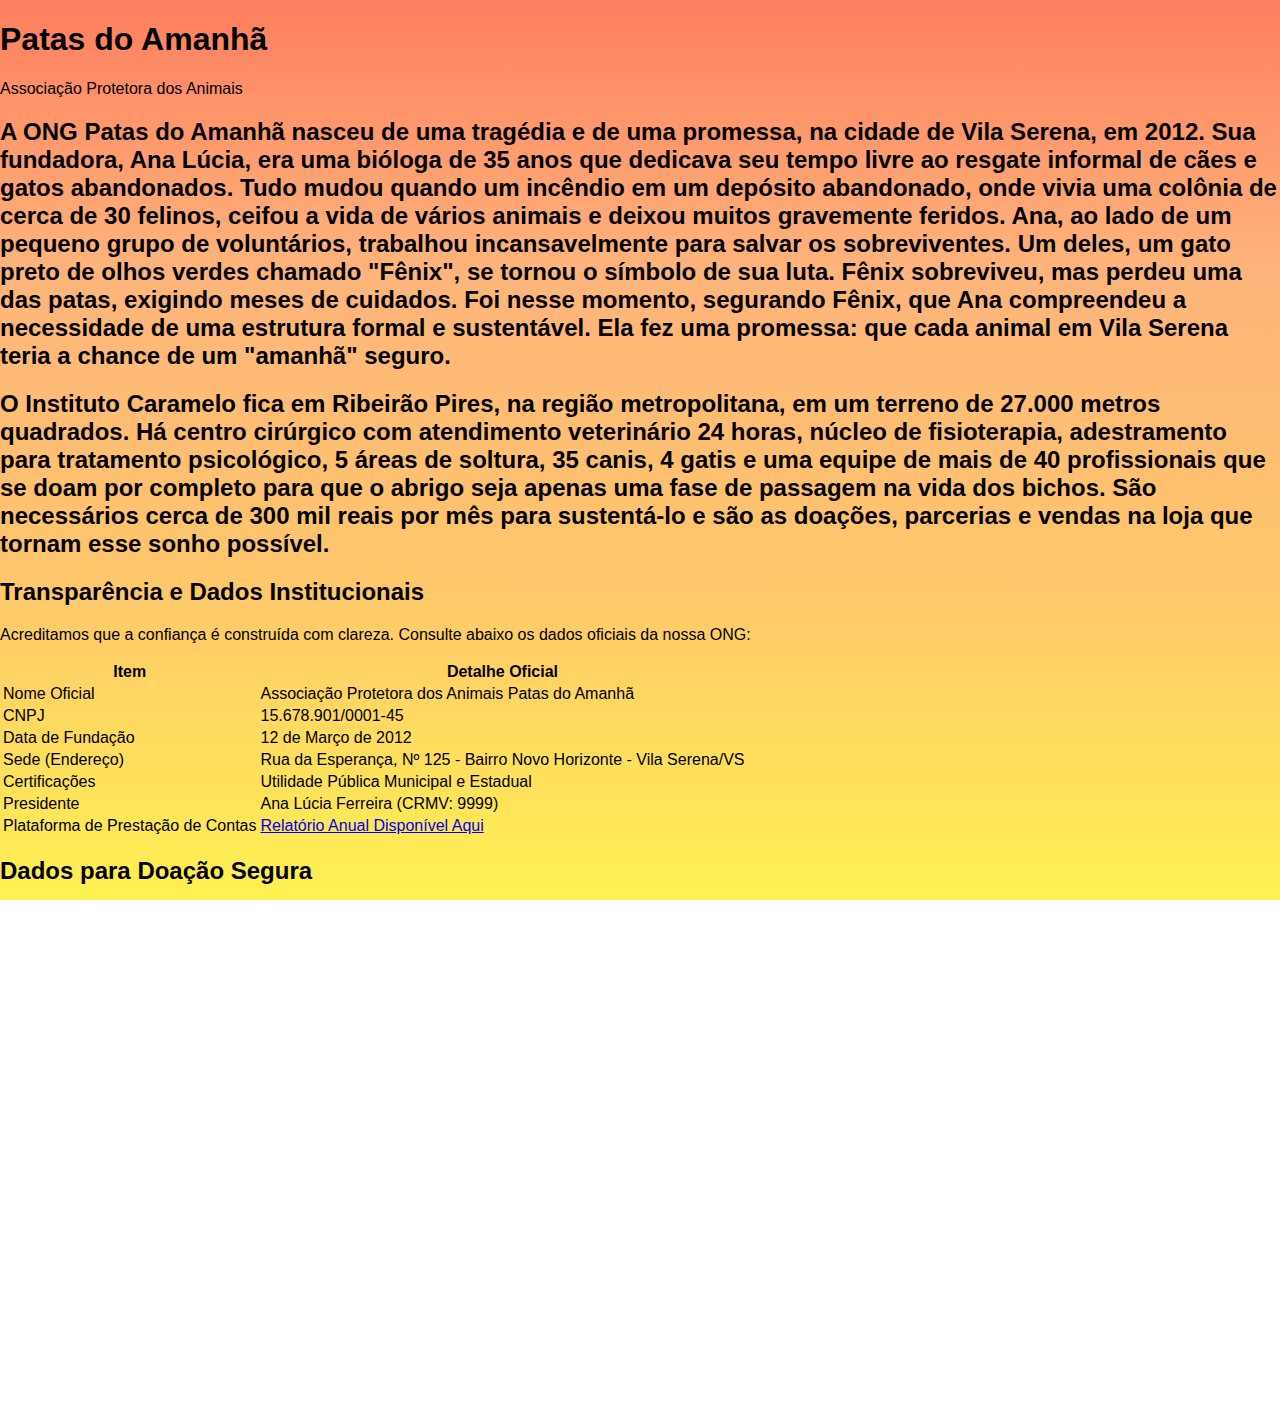
<file: projeto patas do amanha/html/index.html>
<!DOCTYPE html>
<html lang="pt-BR">
<head>
    <meta charset="UTF-8">
    <meta name="viewport" content="width=device-width, initial-scale=1.0">
    <link rel="stylesheet" href="../css/style.css"> <title>Transparência e Contato - Patas do Amanhã</title>

</head>

<!DOCTYPE html>
<html lang="pt-br">
<head>
    <meta charset="UTF-8">
    <meta name="viewport" content="width=device-width, initial-scale=1.0">
    <style>
        /* 1. GARANTE QUE HTML E BODY OCUPEM 100% DA JANELA */
        html, body {
            height: 100%; /* Ocupa 100% da altura da tela */
            width: 100%;  /* Ocupa 100% da largura da tela */
            margin: 0;    /* Remove a margem padrão do navegador */
            padding: 0;   /* Remove o padding padrão */
            overflow: hidden; /* Evita barras de rolagem desnecessárias */
        }

        /* 2. APLICA O GRADIENTE AO BODY */
        body {
            /* Direção: de cima para baixo (ideal para pôr do sol no horizonte) */
            background: linear-gradient(
                to bottom,
                #ff7e5f 0%,     /* Laranja-avermelhado (Topo) */
                #feb47b 30%,    /* Laranja mais claro */
                #ffc76b 65%,    /* Amarelo-pêssego */
                #fff152 100%    /* Amarelo suave (Base) */
            );
            /* Se preferir que as cores se espalhem diagonalmente, mude "to bottom" para "to bottom right" */
        }

        /* Se você ainda quiser usar uma DIV para o gradiente, use este estilo
           (mas é mais comum aplicar ao body ou a uma div container principal): */
        .por-do-sol {
            width: 100%;
            height: 100%;
            /* Copie e cole a regra 'background: linear-gradient(...)' aqui,
               e use a div no seu HTML em vez do body */
        }

    </style>
</head>
<body>

</body>
</html>

<body>
    <header>
        <h1>Patas do Amanhã</h1>
        <p>Associação Protetora dos Animais</p>
    </header>

    <main>
        <h2>A ONG Patas do Amanhã nasceu de uma tragédia e de uma promessa, na cidade de Vila Serena, em 2012. Sua fundadora, Ana Lúcia, era uma bióloga de 35 anos que dedicava seu tempo livre ao resgate informal de cães e gatos abandonados. Tudo mudou quando um incêndio em um depósito abandonado, onde vivia uma colônia de cerca de 30 felinos, ceifou a vida de vários animais e deixou muitos gravemente feridos.
            Ana, ao lado de um pequeno grupo de voluntários, trabalhou incansavelmente para salvar os sobreviventes. Um deles, um gato preto de olhos verdes chamado "Fênix", se tornou o símbolo de sua luta. Fênix sobreviveu, mas perdeu uma das patas, exigindo meses de cuidados. Foi nesse momento, segurando Fênix, que Ana compreendeu a necessidade de uma estrutura formal e sustentável. Ela fez uma promessa: que cada animal em Vila Serena teria a chance de um "amanhã" seguro.</h2>
            
            
            <h2>O Instituto Caramelo fica em Ribeirão Pires, na região metropolitana, em um terreno de 27.000 metros
                quadrados. Há centro cirúrgico com atendimento veterinário 24 horas, núcleo de fisioterapia,
                adestramento para tratamento psicológico, 5 áreas de soltura, 35 canis, 4 gatis e uma equipe de mais de
                40 profissionais que se doam por completo para que o abrigo seja apenas uma fase de passagem na vida dos
                bichos. São necessários cerca de 300 mil reais por mês para sustentá-lo e são as doações, parcerias e
                vendas na loja que tornam esse sonho possível.</h2>
    
    
    <section id="transparencia">
            <h2>Transparência e Dados Institucionais</h2>
            <p>Acreditamos que a confiança é construída com clareza. Consulte abaixo os dados oficiais da nossa ONG:</p>

            <table>
                <thead>
                    <tr>
                        <th>Item</th>
                        <th>Detalhe Oficial</th>
                    </tr>
                </thead>
                <tbody>
                    <tr>
                        <td>Nome Oficial</td>
                        <td>Associação Protetora dos Animais Patas do Amanhã</td>
                    </tr>
                    <tr>
                        <td>CNPJ</td>
                        <td>15.678.901/0001-45</td>
                    </tr>
                    <tr>
                        <td>Data de Fundação</td>
                        <td>12 de Março de 2012</td>
                    </tr>
                    <tr>
                        <td>Sede (Endereço)</td>
                        <td>Rua da Esperança, Nº 125 - Bairro Novo Horizonte - Vila Serena/VS</td>
                    </tr>
                    <tr>
                        <td>Certificações</td>
                        <td>Utilidade Pública Municipal e Estadual</td>
                    </tr>
                    <tr>
                        <td>Presidente</td>
                        <td>Ana Lúcia Ferreira (CRMV: 9999)</td>
                    </tr>
                    <tr>
                        <td>Plataforma de Prestação de Contas</td>
                        <td><a href="https://www.patasdoamanha.org.br/relatorios" target="_blank">Relatório Anual Disponível Aqui</a></td>
                    </tr>
                </tbody>
            </table>
        </section>

        <section id="doacao">
            <h2>Dados para Doação Segura</h2>
            <p>Sua contribuição é vital para o nosso trabalho de resgate e prevenção. Escolha a melhor forma de ajudar:</p>

            <div class="bloco-doacao">
                <h3>Doação via PIX (Recomendado)</h3>
                <p><strong>Chave PIX (CNPJ):</strong> 15678901000145</p>
                <p><em>*Certifique-se de que o nome da instituição aparece como "Associação Patas do Amanhã".</em></p>
            </div>

            <div class="bloco-doacao">
                <h3>Transferência Bancária</h3>
                <p><strong>Banco:</strong> Banco Amigo (333)</p>
                <p><strong>Agência:</strong> 1025</p>
                <p><strong>Conta Corrente:</strong> 45789-2</p>
            </div>
        </section>

        <section id="contato">
            <h2>Fale Conosco</h2>
            <p>Entre em contato para dúvidas, voluntariado ou emergências de resgate:</p>
            <ul>
                <li><strong>Telefone Principal:</strong> (31) 3555-4040</li>
                <li><strong>WhatsApp (Resgates/Adoção):</strong> (31) 99888-7070</li>
                <li><strong>E-mail Institucional:</strong> <a href="mailto:contato@patasdoamanha.org.br">contato@patasdoamanha.org.br</a></li>
                <li><strong>Site Oficial:</strong> <a href="https://www.patasdoamanha.org.br" target="_blank">www.patasdoamanha.org.br</a></li>
            </ul>
        </section>
    </main>

    <footer>
        <p>&copy; 2025 Patas do Amanhã. Todos os direitos reservados.</p>
    </footer>

</body>
</html>
</file>
<file: projeto patas do amanha/css/style.css>
/* Seleciona o elemento UL com a classe "menu" */
.menu {
    list-style: none; /* 1. Remove as bolinhas (bullets) */
    margin: 0;
    padding: 0;
    background-color: #333; /* Fundo escuro simples para a barra do menu */
    height: 50px; /* Altura da barra */
    display: flex; /* Usa Flexbox para o alinhamento horizontal */
    align-items: center; /* Alinha os itens verticalmente ao centro */
    justify-content: flex-start; /* Alinha os itens à esquerda */
}

/* Seleciona os itens da lista (LI) */
.menu li {
    margin: 0 15px; /* Espaçamento entre os links */
}

/* Seleciona os links (A) */
.menu li a {
    color: rgb(241, 169, 60); /* Texto branco */
    text-decoration: none; /* Remove o sublinhado */
    padding: 10px; /* Espaçamento interno clicável */
    font-family: Arial, sans-serif;
    transition: background-color 0.3s; /* Transição suave para o hover */
}

/* Estilo ao passar o mouse */
.menu li a:hover {
    background-color: #eeb344; /* Fundo levemente mais claro no hover */
    border-radius: 5px;
}

/* 2. CAPA/CABEÇALHO com Imagem de Fundo */
.capa {
    /* Ajuste o caminho para a sua imagem na pasta 'img' */
    background-image: url('../img/galeria.html'); 
    
    background-size: cover; /* Faz a imagem cobrir toda a área */
    background-position: center; /* Centraliza a imagem dentro da seção */
    background-repeat: no-repeat;
    height: 400px; /* Defina a altura da sua capa */
    
    /* Centraliza o TEXTO dentro da capa */
    display: flex; 
    flex-direction: column;
    justify-content: center; /* Centraliza verticalmente */
    align-items: center; /* Centraliza horizontalmente */
    
    color: white; /* Cor do texto */
    text-shadow: 1px 1px 3px rgba(0, 0, 0, 0.7); /* Sombra para o texto destacar */
}

/* Estilo para o título da capa */
.capa h1 {
    font-size: 3em;
    margin: 0;
}

/* Estilo base */
body {
    margin: 0;
    font-family: sans-serif;
    background-color: #f3a034; /* Cor de fundo da página */
}
/* 2. CAPA/CABEÇALHO com Imagem de Fundo */
.capa {
    /* Ajuste o caminho para a sua imagem na pasta 'img' */
    background-image: url('../img/galeria.html'); 
    
    background-size: cover; /* Faz a imagem cobrir toda a área */
    background-position: center; /* Centraliza a imagem dentro da seção */
    background-repeat: no-repeat;
    height: 400px; /* Defina a altura da sua capa */
    
    /* Centraliza o TEXTO dentro da capa */
    display: flex; 
    flex-direction: column;
    justify-content: center; /* Centraliza verticalmente */
    align-items: center; /* Centraliza horizontalmente */
    
    color: white; /* Cor do texto */
    text-shadow: 1px 1px 3px rgba(0, 0, 0, 0.7); /* Sombra para o texto destacar */
}

/* Estilo para o título da capa */
.capa h1 {
    font-size: 3em;
    margin: 0;
}

/* Estilo base */
body {
    margin: 0;
    font-family: sans-serif;
    background-color: #f4f4f4; /* Cor de fundo da página */
}


/* Reseta o preenchimento e a margem padrão do navegador */
body, html {
    margin: 0;
    padding: 0;
    font-family: sans-serif;
}

.capa {
    /* Define a imagem de fundo */
    background-image: url('../capaPatas.png');
    /* ... (outras propriedades de fundo) ... */
    background-position: center;
    background-size: cover;
    background-repeat: no-repeat;
    
    /* Define a altura */
    height: 100vh;
    
    /* *** AJUSTE DE LARGURA AQUI *** */
    width: 90%; /* Por exemplo, 90% da largura do pai */
    width: 1000px; /* Limita a largura a no máximo 1000px */

    /* Centraliza a div horizontalmente na página (se a largura for < 100%) */
    margin: 0 auto; 
    
    /* ... (outras propriedades de cor/blend) ... */
    background-color: rgba(0, 0, 0, 0.5); 
    background-blend-mode: darken; 

    /* Centraliza o conteúdo (títulos, textos) verticalmente e horizontalmente */
    display: flex;
    flex-direction: column;
    justify-content: center;
    align-items: center;
    color: white; 
    text-align: center;
}

/* Estilo para o texto dentro da capa */
.capa h1 {
    font-size: 3em;
    margin: 0;
}

.capa p {
    font-size: 1.2em;
}
</file>
